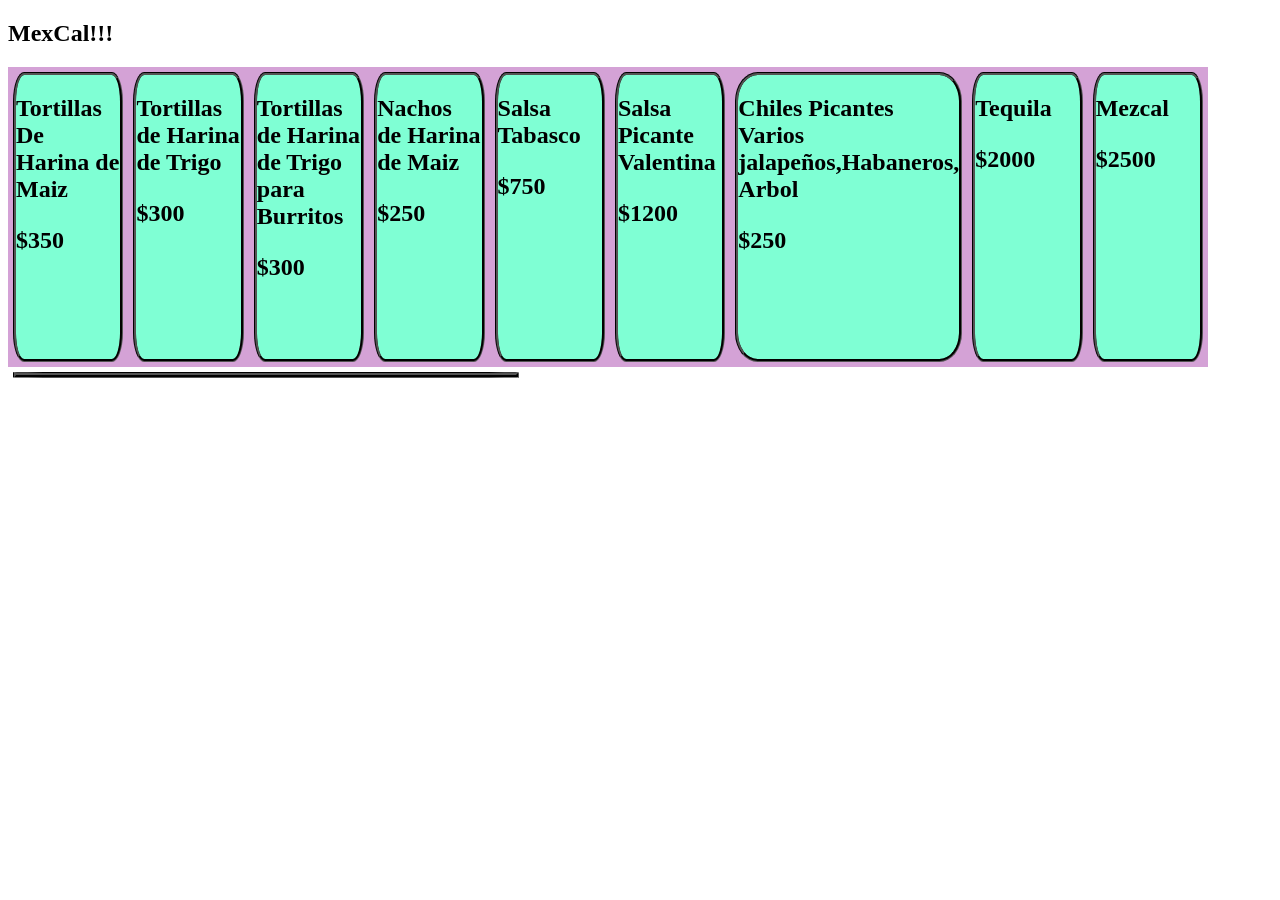
<file: index.html>
<!DOCTYPE html>
<html lang="en">
<head>
    <meta charset="UTF-8">
    <meta http-equiv="X-UA-Compatible" content="IE=edge">
    <meta name="viewport" content="width=device-width, initial-scale=1.0">
    <title>Document</title>
    <link rel="stylesheet" type="text/css" href="css/styles.css">
</head>
<body>
    <h2>MexCal!!!</h2>

    <div id="catalogo"></div>
    <div class="card"></div>

    <script src="/script.js"></script>
</body>
</html>
</file>
<file: css/styles.css>
#catalogo{
    background-color: rgb(212, 162, 214);
    height: 300px;
    width: 1200px;
    display: flex;
  

}

.card{
    border: 3px;
    border-color: black;
    border-style: groove;
    border-radius: 10%;
    width: 500px;
    background-color: aquamarine;
    margin: 5px;

}

h4{
    color: blueviolet;
}
</file>
